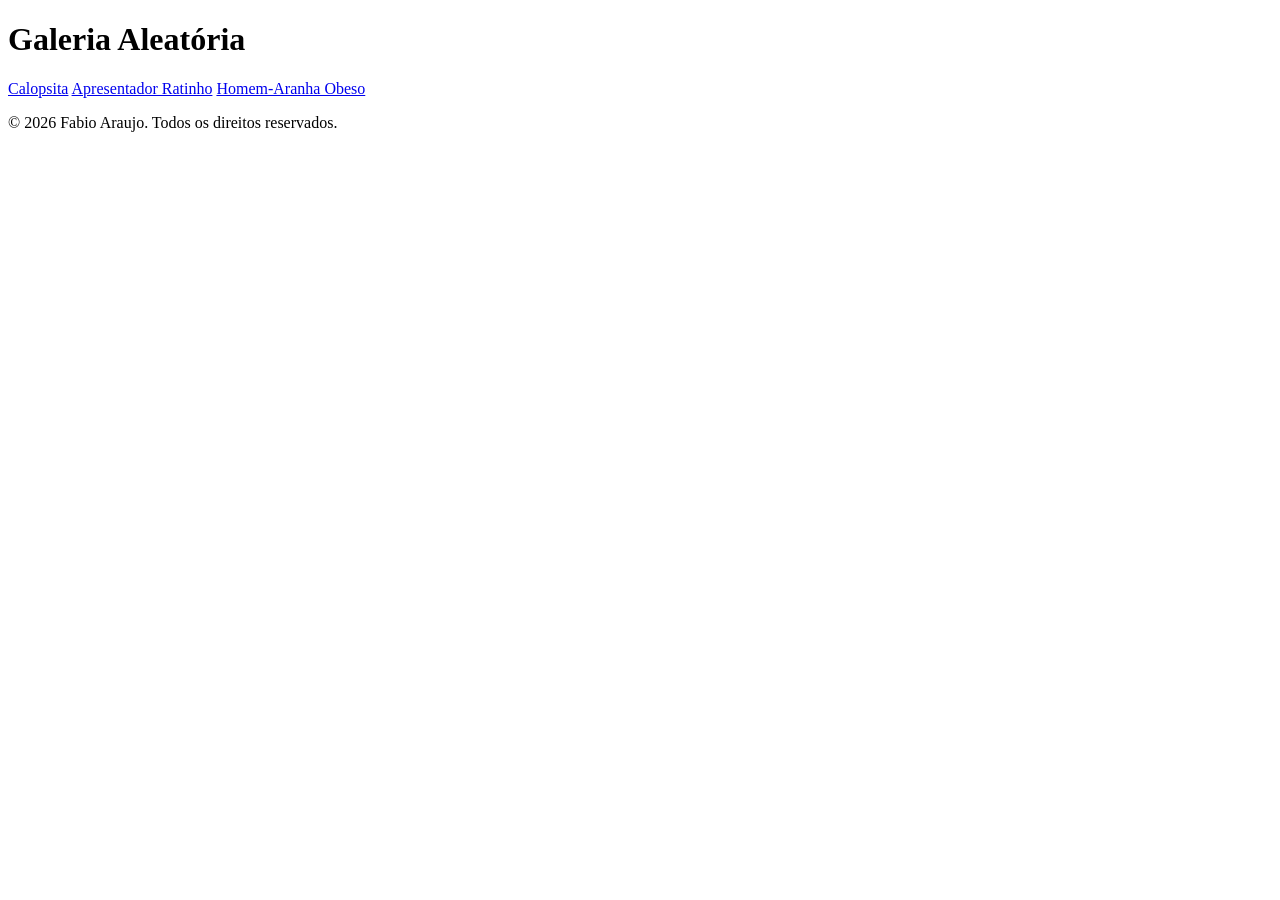
<file: index.html>
<!DOCTYPE html>
<html lang="pt-br">

<head>
    <meta charset="UTF-8">
    <meta name="viewport" content="width=device-width, initial-scale=1.0">
    <title>Home</title>
</head>

<body>
    <main>
        <h1>Galeria Aleatória</h1>
        <nav>
            <a href="./src/pages/calopsita.html">Calopsita</a>
            <a href="./src/pages/apresentador-ratinho.html">Apresentador Ratinho</a>
            <a href="./src/pages/homem-aranha-obeso.html">Homem-Aranha Obeso</a>
        </nav>
    </main>
    <footer>
        <p>&copy; 2026 Fabio Araujo. Todos os direitos reservados.</p>
    </footer>
</body>

</html>
</file>
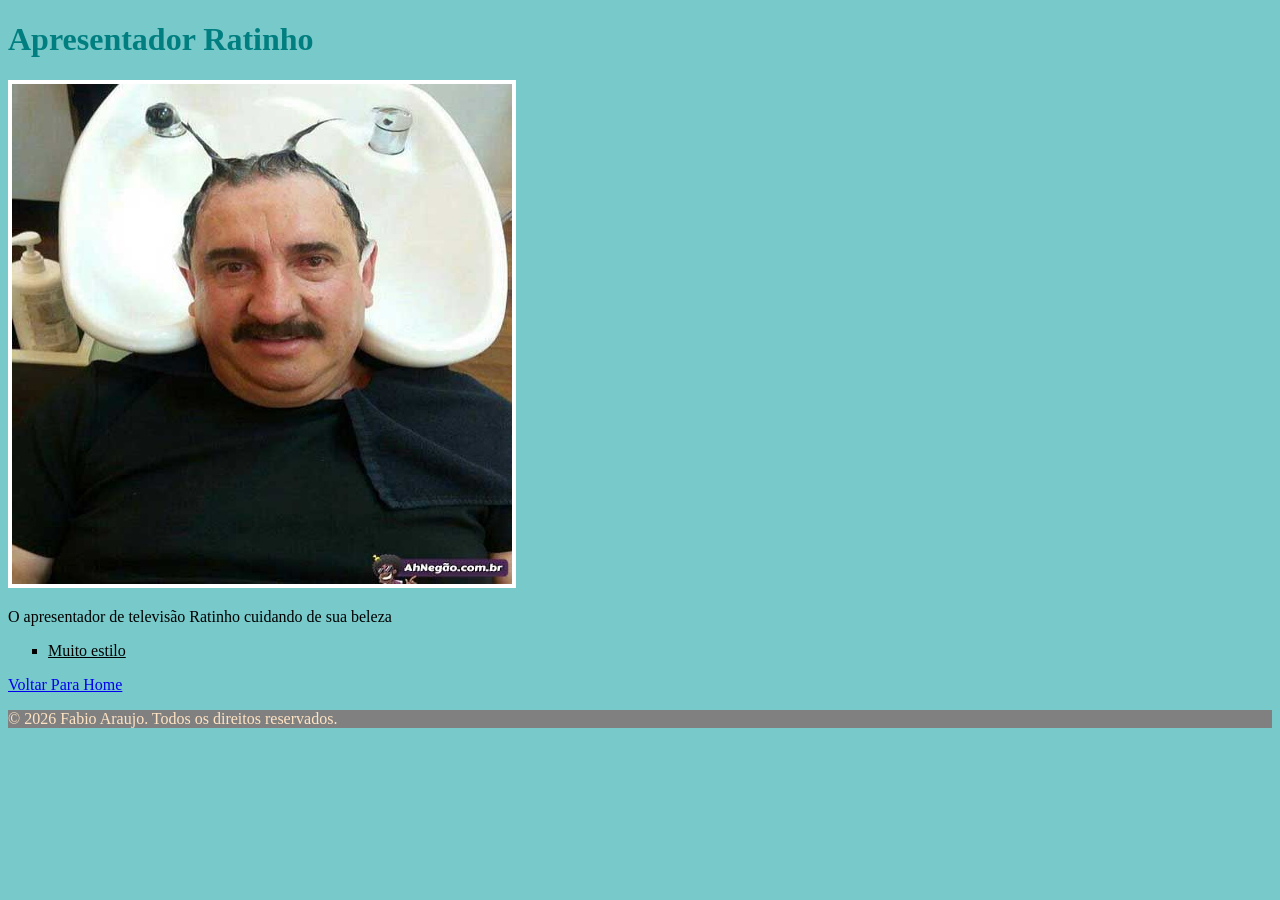
<file: src/pages/apresentador-ratinho.html>
<!DOCTYPE html>
<html lang="en">
<head>
    <meta charset="UTF-8">
    <meta name="viewport" content="width=device-width, initial-scale=1.0">
    <title>Document</title>
</head>
<body style="background-color: #77C9CA;">
    <!-- CSS - Inline - em linha -->
    <main>
        <h1 style="color: #007E80;">Apresentador Ratinho</h1>
        <img style="width: 500px; height: 500px; border: 4px solid white;" src="../assets/images/apresentador-ratinho.jpg" alt="imagem do apresentador de televisão ratinho lavando o cabelo">
        <p style="font-size: 16px;">O apresentador de televisão Ratinho cuidando de sua beleza</p>
        <ul style="list-style: square;">
            <li style="text-decoration: underline;">Muito estilo</li>
        </ul>
        <nav>
            <a href="../../index.html">Voltar Para Home</a>
        </nav>
    </main>
    <footer style="background-color: gray; color: bisque;">
        <p>&copy; 2026 Fabio Araujo. Todos os direitos reservados.</p>
    </footer>
</body>
</html>
</file>
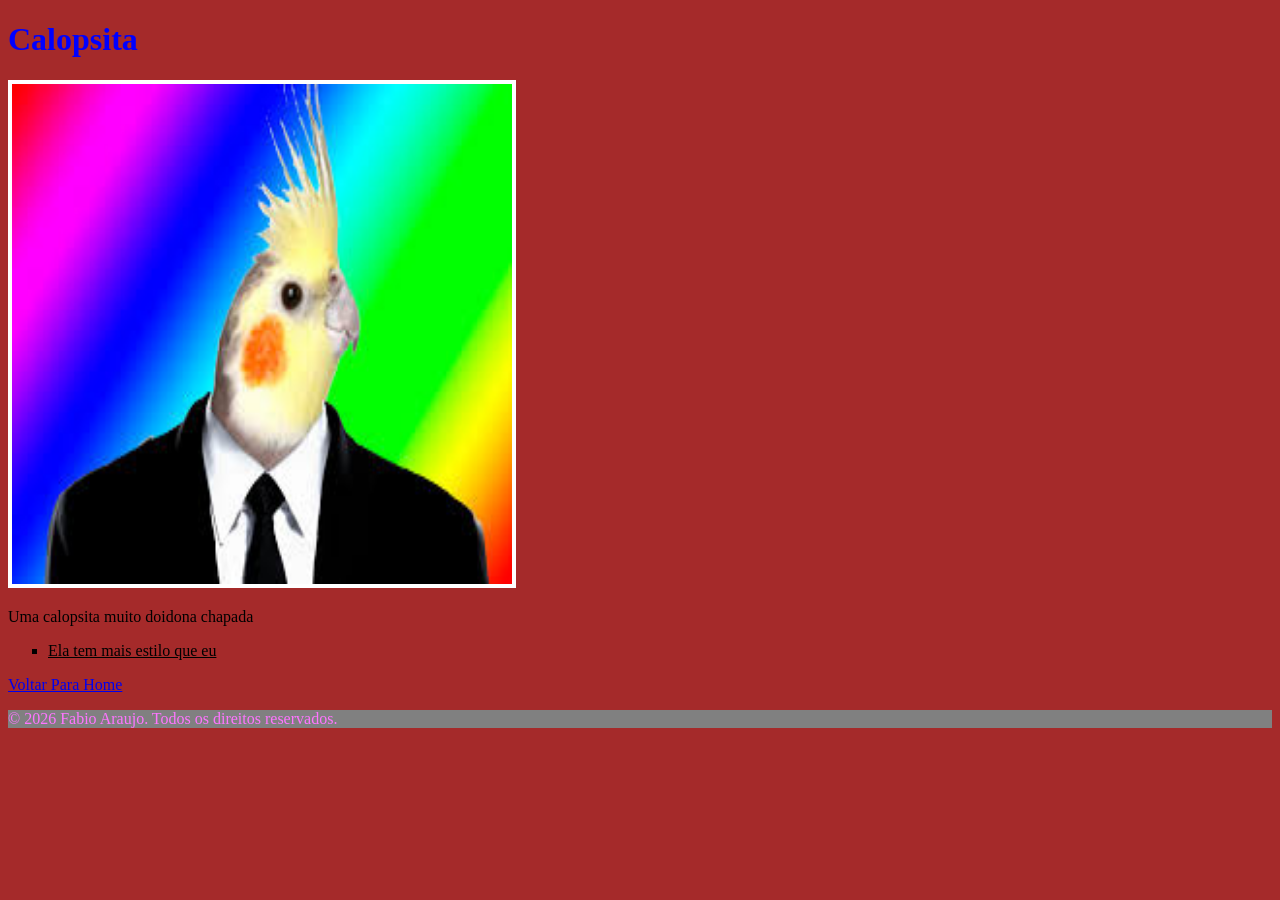
<file: src/pages/calopsita.html>
<!DOCTYPE html>
<html lang="en">
<head>
    <meta charset="UTF-8">
    <meta name="viewport" content="width=device-width, initial-scale=1.0">
    <title>Calopsita</title>
    <style>
        body {
            background-color: brown;
        }

        h1 {
            color: blue;
        }

        img {
            width: 500px;
            height: 500px;
            border: 4px solid white;
        }

        p {
            font-size: 16px;
        }

        ul {
            list-style: square;
        }

        li {
            text-decoration: underline;
        }

        footer {
            background-color: gray;
            color: rgb(255, 116, 255);
        }
    </style>
</head>
<body>
    <main>
        <h1>Calopsita</h1>
        <img style="width: 500px; height: 500px;" src="../assets/images/calopsita.jpg" width="700px" alt="imagem de uma calopsita doidona">
        <p>Uma calopsita muito doidona chapada</p>
        <ul>
            <li>Ela tem mais estilo que eu</li>
        </ul>
        <nav>
            <a href="../../index.html">Voltar Para Home</a>
        </nav>
    </main>
    <footer>
        <p>&copy; 2026 Fabio Araujo. Todos os direitos reservados.</p>
    </footer>
</body>
</html>
</file>
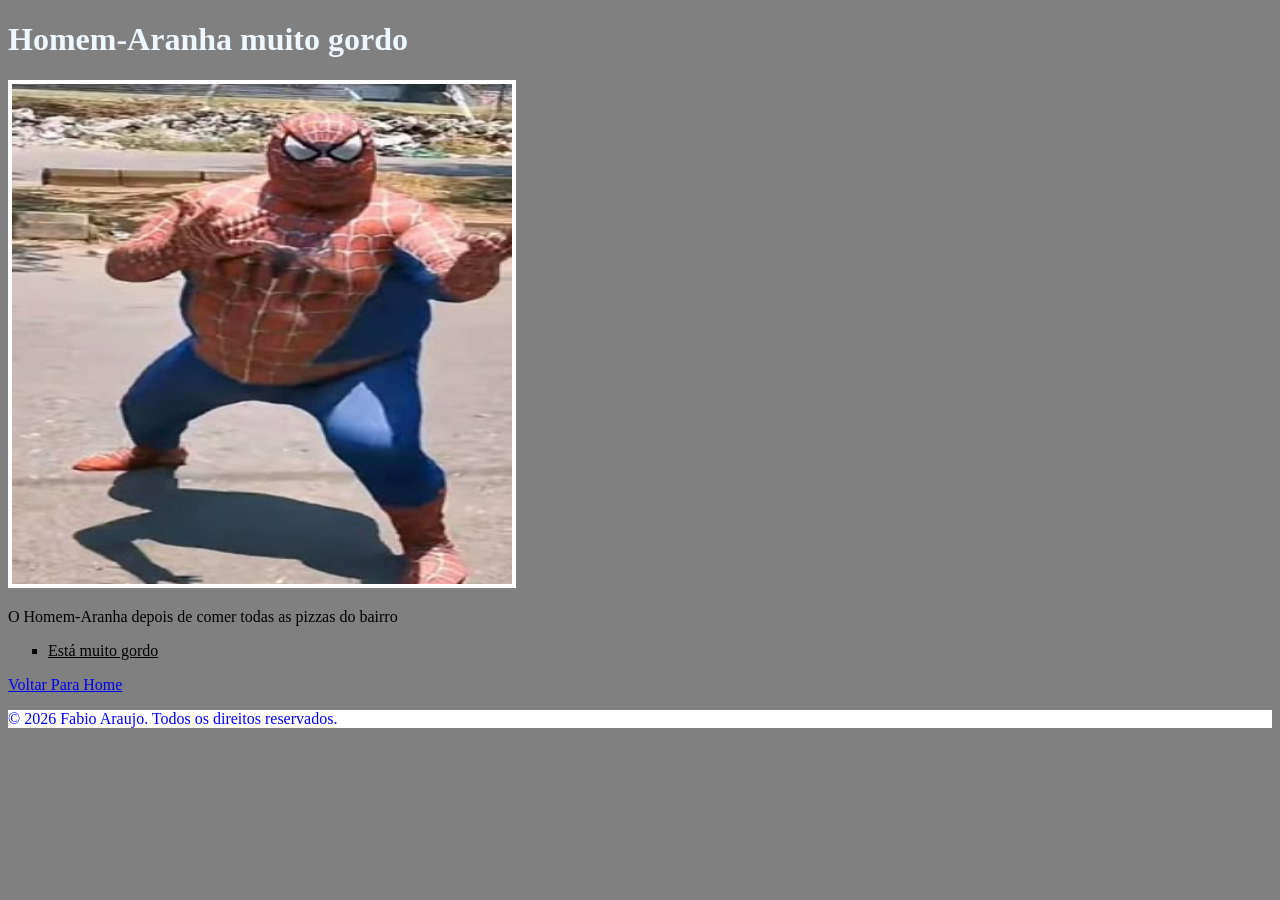
<file: src/pages/homem-aranha-obeso.html>
<!DOCTYPE html>
<html lang="en">
<head>
    <meta charset="UTF-8">
    <meta name="viewport" content="width=device-width, initial-scale=1.0">
    <link rel="stylesheet" href="../styles/homem-aranha.css">
    <title>Document</title>
</head>
<body>
    <main>
        <h1>Homem-Aranha muito gordo</h1>
        <img style="width: 500px; height: 500px;" src="../assets/images/homem-aranha-obeso.jpg" width="400px" alt="imagem do homem-aranha acima do peso">
        <p>O Homem-Aranha depois de comer todas as pizzas do bairro</p>
        <ul>
            <li>Está muito gordo</li>
        </ul>
        <nav>
            <a href="../../index.html">Voltar Para Home</a>
        </nav>
    </main>
    <footer>
        <p>&copy; 2026 Fabio Araujo. Todos os direitos reservados.</p>
    </footer>
</body>
</html>
</file>
<file: src/styles/homem-aranha.css>
body {
    background-color: gray;
}

h1 {
    color: aliceblue;
}

img {
    width: 500px;
    height: 500px;
    border: 4px solid white;
}

p {
    font-size: 16px;
}

ul {
    list-style: square;
}

li {
    text-decoration: underline;
}

footer {
    background-color: #fff;
    color: blue;
}
</file>
